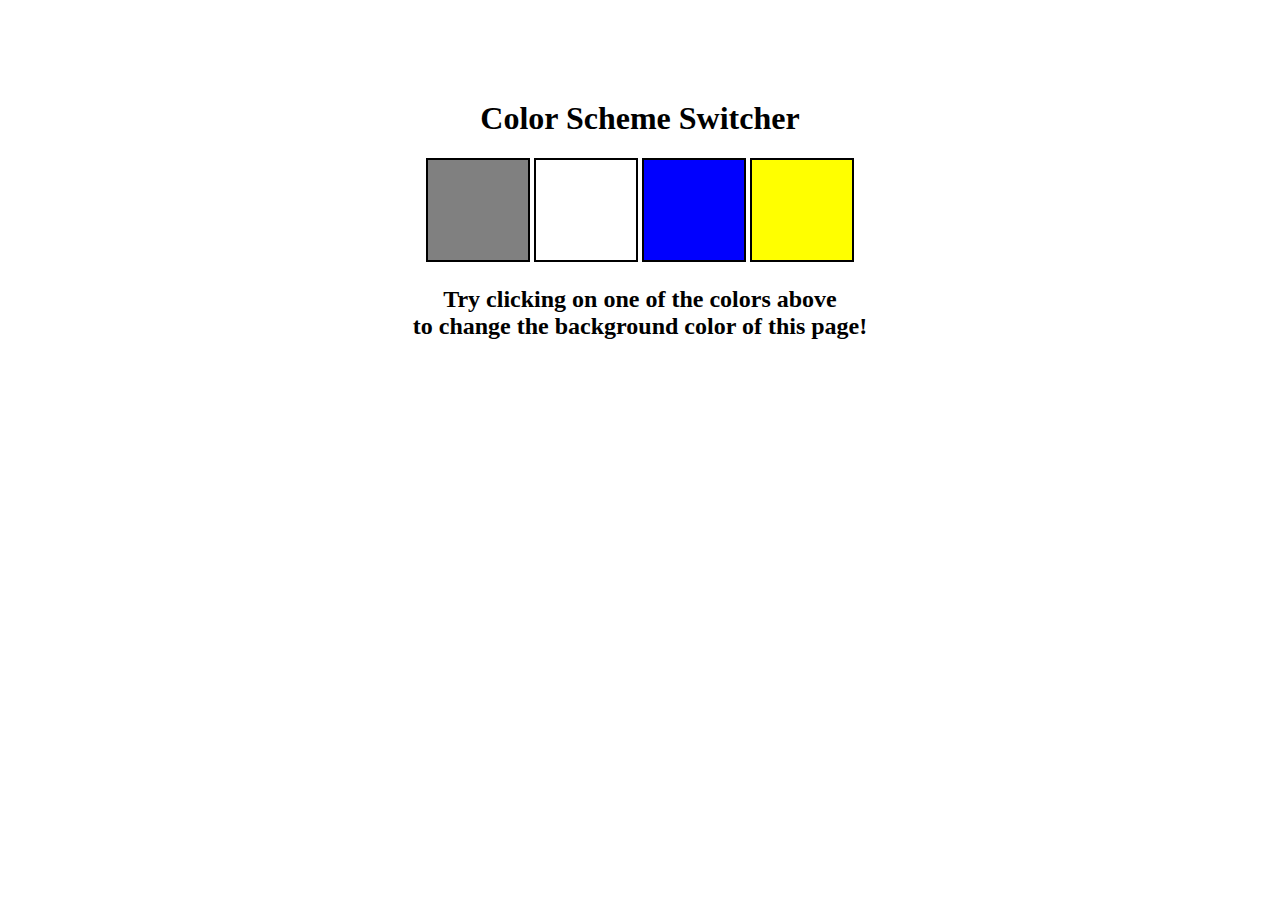
<file: 1-colorChange/index.html>
<!DOCTYPE html>
<html lang="en">
  <head>
    <meta charset="UTF-8" />
    <meta name="viewport" content="width=device-width, initial-scale=1.0" />
    <meta http-equiv="X-UA-Compatible" content="ie=edge" />
    <link rel="stylesheet" href="style.css" />
    <!-- <link rel="stylesheet" href="../styles.css" /> -->
    <title>JavaScript Background Color Switcher</title>
  </head>
  <body>
    
    <div class="canvas">
    
      <h1>Color Scheme Switcher</h1>
      <span class="button" id="grey"></span>
      <span class="button" id="white"></span>
      <span class="button" id="blue"></span>
      <span class="button" id="yellow"></span>
      <h2>
        Try clicking on one of the colors above
        <span>to change the background color of this page!</span>
      </h2>
    </div>
    <script src="index.js"></script>
  </body>
</html>
</file>
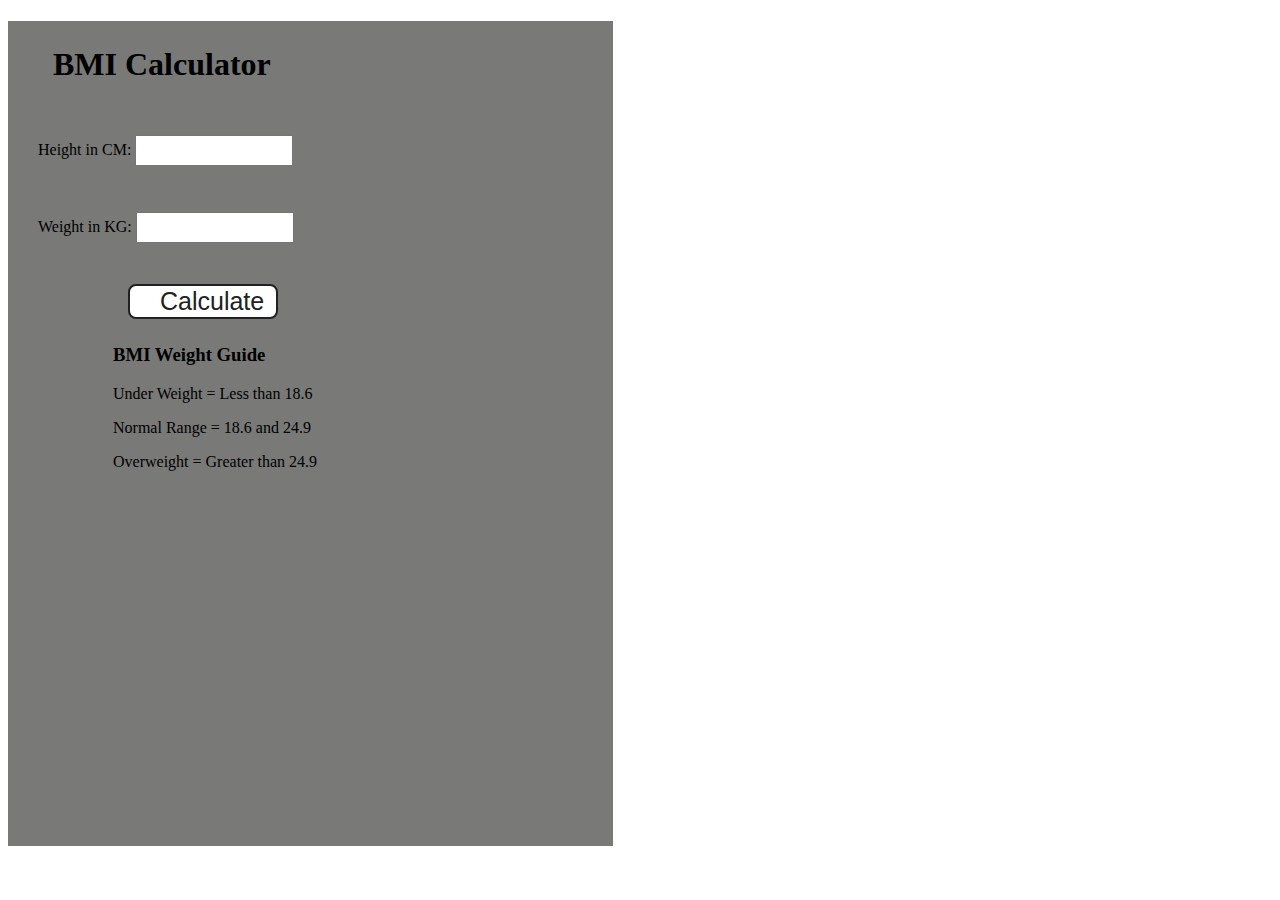
<file: 2-project/index.html>
<!DOCTYPE html>
<html lang="en">
  <head>
    <meta charset="UTF-8" />
    <meta name="viewport" content="width=device-width, initial-scale=1.0" />
    <meta http-equiv="X-UA-Compatible" content="ie=edge" />
    <link rel="stylesheet" href="style.css" />
    <!-- <link rel="stylesheet" href="../styles.css" /> -->
    <title>BMI Calculator</title>
  </head>
  <body>
   
    <div class="container">
      <h1>BMI Calculator</h1>
      <form>
        <p><label>Height in CM: </label><input type="text" id="height" /></p>
        <p><label>Weight in KG: </label><input type="text" id="weight" /></p>
        <button>Calculate</button>
        <div id="results"></div>
        <div id="weight-guide">
          <h3>BMI Weight Guide</h3>
          <p>Under Weight = Less than 18.6</p>
          <p>Normal Range = 18.6 and 24.9</p>
          <p>Overweight = Greater than 24.9</p>
        </div>
      </form>
    </div>
  </body>
  <script src="index.js"></script>
</html>
</file>
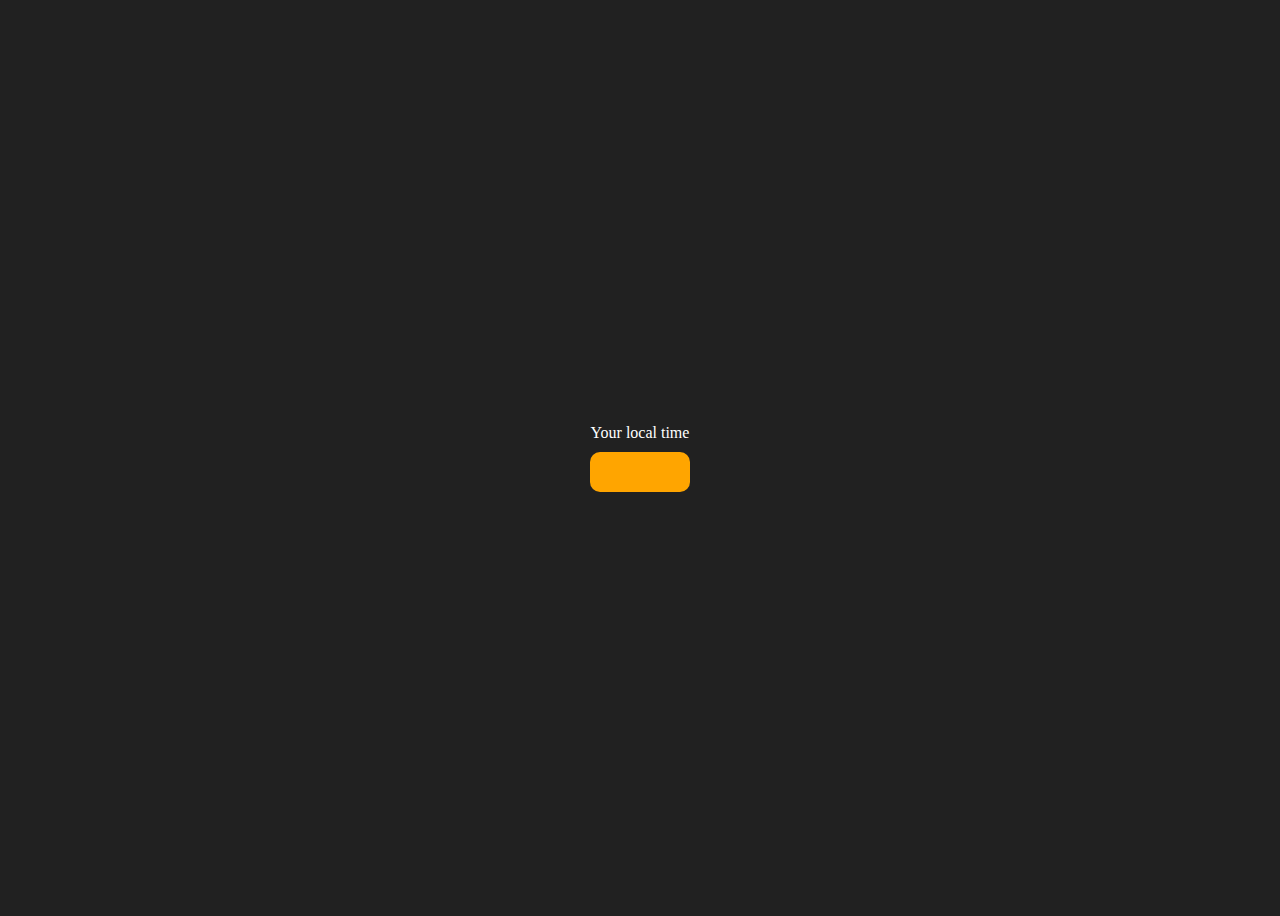
<file: 3-digitalClock/index.html>
<!DOCTYPE html>
<html lang="en">
  <head>
    <meta charset="UTF-8" />
    <meta name="viewport" content="width=device-width, initial-scale=1.0" />
    <meta http-equiv="X-UA-Compatible" content="ie=edge" />
     <!-- <link rel="stylesheet" type="text/css" href="../styles.css" />  -->
    <title>Your Local Time</title>
    <style>
      body {
        background-color: #212121;
        color: #fff;
      }
      .center {
        display: flex;
        height: 100vh;
        justify-content: center;
        align-items: center;
        flex-direction: column;
      }
      #clock {
        font-size: 40px;
        background-color: orange;
        padding: 20px 50px;
        margin-top: 10px;
        border-radius: 10px;
      }
    </style>
  </head>
  <body>
    <div class="center">
      <div id="banner"><span>Your local time</span></div>
      <div id="clock"></div>
    </div>
    <script src="index.js"></script>
  </body>
</html>
</file>
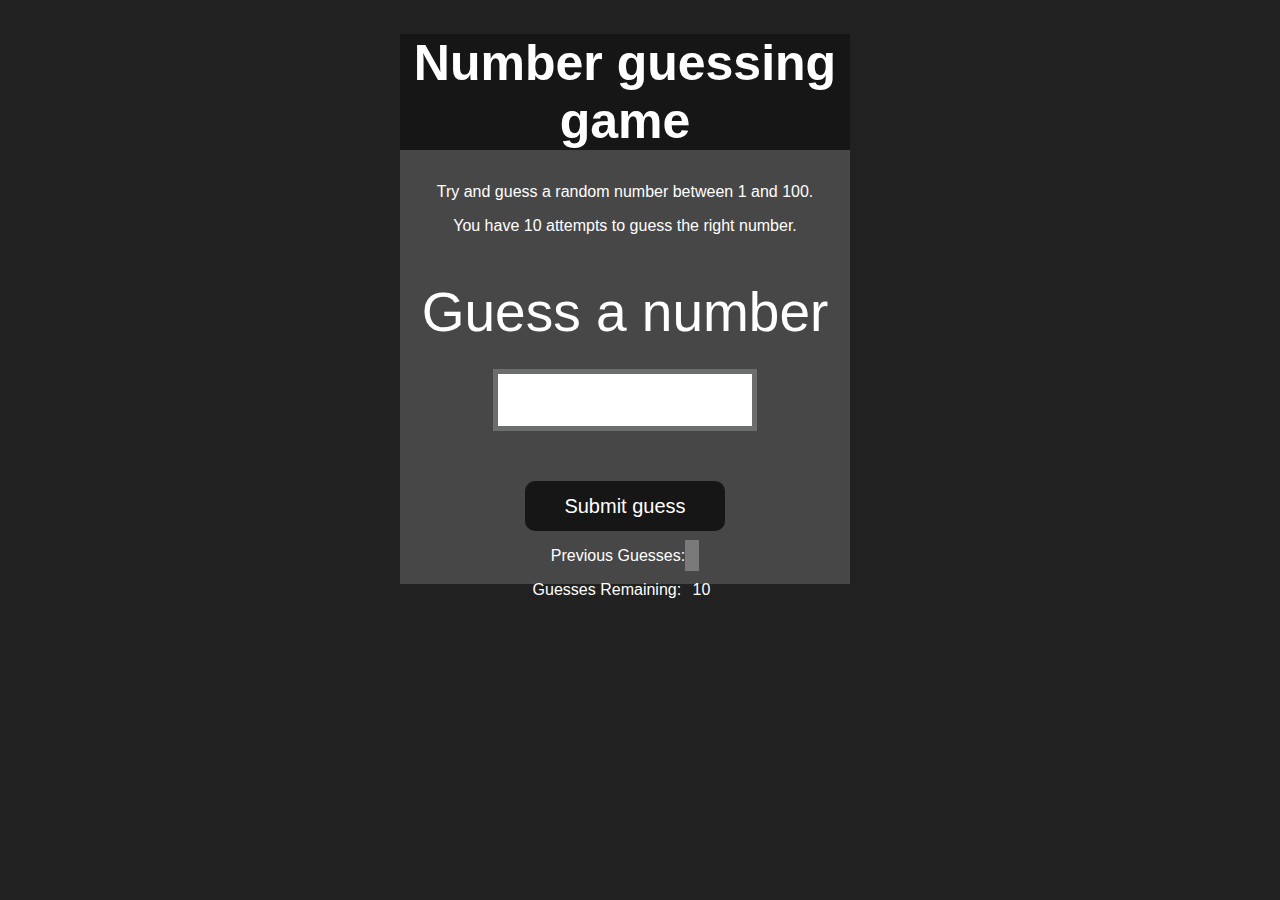
<file: 4-GuessTheNumber/index.html>
<!DOCTYPE html>
<html lang="en">
<head>
    <meta charset="UTF-8">
    <meta name="viewport" content="width=device-width, initial-scale=1.0">
    <meta http-equiv="X-UA-Compatible" content="ie=edge">
    <title>Number Guessing Game</title>
    <link rel="stylesheet" href="style.css">
    
</head>
<body style="background-color:#212121; color:#fff;">

    
    <div id="wrapper">
      <h1>Number guessing game</h1>
    <p>Try and guess a random number between 1 and 100.</p>
    <p>You have 10 attempts to guess the right number.</p>
    </br>
        <form class="form">
            <label2 for="guessField" id="guess">Guess a number</label>
            <input type="text" id="guessField" class="guessField">
            <input type="submit" id="subt" value="Submit guess" class="guessSubmit">
        </form>

        <div class="resultParas">
            <p >Previous Guesses: <span class="guesses"></span></p>
            <p >Guesses Remaining: <span class="lastResult">10</span></p>
            <p class="lowOrHi"></p>
        </div>
    </div>
    <script src="index.js"></script>
</body>
</html>
</file>
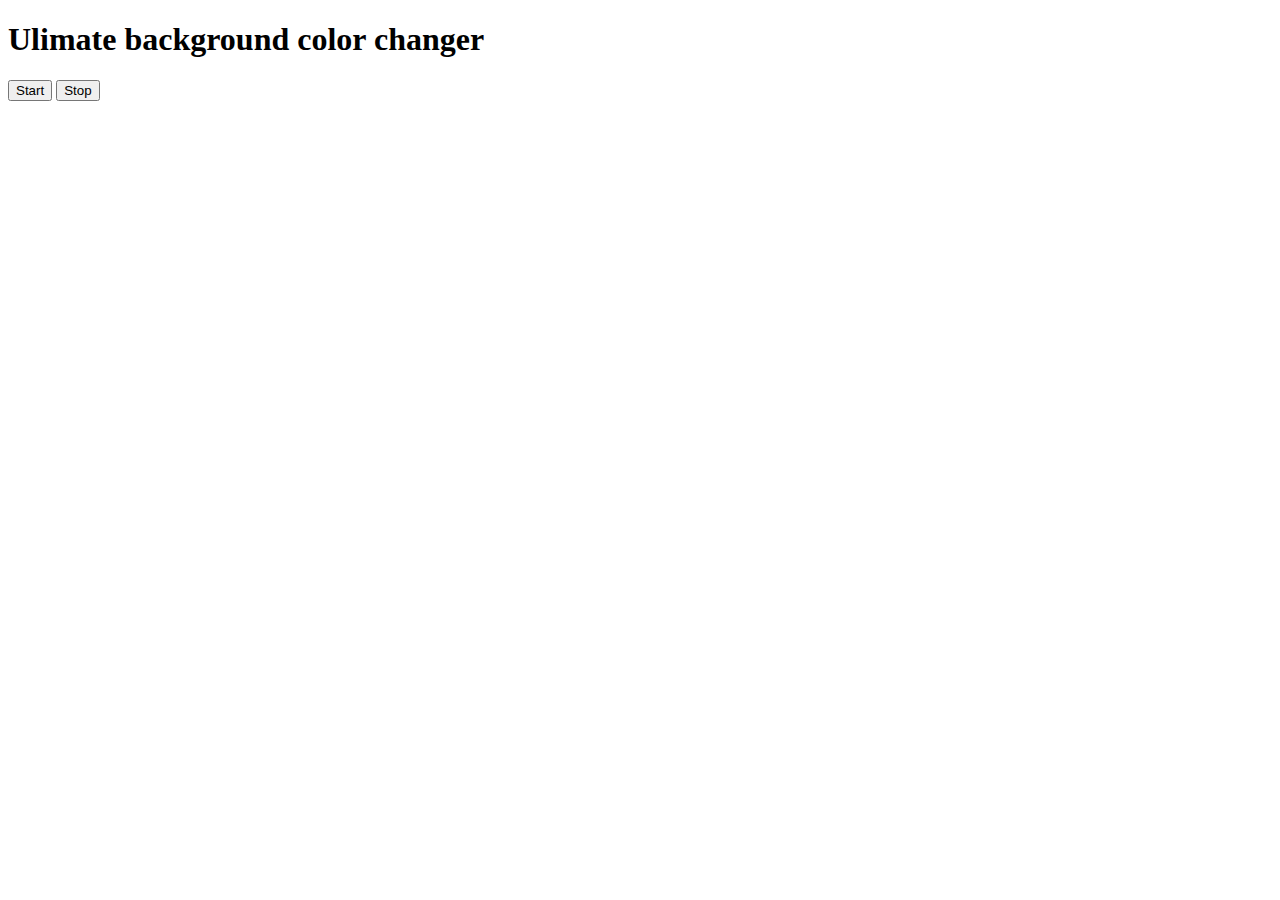
<file: 5-UnlimitedColorChange/index.html>
<!DOCTYPE html>
<html lang="en">
<head>
    <meta charset="UTF-8">
    <meta name="viewport" content="width=device-width, initial-scale=1.0">
    <title>Document</title>
</head>
<body>
    <h1>Ulimate background color changer</h1>
    <button id="start">Start</button>
    <button id="stop">Stop</button>
</body>
<script src="index.js"></script>
</html>
</file>
<file: 1-colorChange/style.css>
html {
    margin: 0;
  }
  
  span {
    display: block;
  }
  .canvas {
    margin: 100px auto 100px;
    width: 80%;
    text-align: center;
  }
  
  .button {
    width: 100px;
    height: 100px;
    border: solid black 2px;
    display: inline-block;
  }
  
  #grey {
    background: grey;
  }
  
  #white {
    background: white;
  }
  #blue {
    background: blue;
  }
  #yellow {
    background: yellow;
  }
</file>
<file: 2-project/style.css>
.container {
    width: 575px;
    height: 825px;
  
    background-color: #797978;
    padding-left: 30px;
  }
  #height,
  #weight {
    width: 150px;
    height: 25px;
    margin-top: 30px;
  }
  
  #weight-guide {
    margin-left: 75px;
    margin-top: 25px;
  }
  
  #results {
    font-size: 35px;
    margin-left: 90px;
    margin-top: 20px;
    color: rgb(241, 241, 241);
  }
  
  button {
    width: 150px;
    height: 35px;
    margin-left: 90px;
    margin-top: 25px;
    background-color: #fff;
    padding: 1px 30px;
    border-radius: 8px;
    color: #212121;
    text-decoration: none;
    border: 2px solid #212121;
  
    font-size: 25px;
  }
  
  h1 {
    padding-left: 15px;
    padding-top: 25px;
    
  }
</file>
<file: 4-GuessTheNumber/style.css>
html {
    font-family: sans-serif;
  }
  
  body {
    width: 300px;
    max-width: 750px;
    min-width: 480px;
    margin: 0 auto;
    background-color: #212121;
  }
  
  .lastResult {
    color: white;
    padding: 7px;
  }
  
  .guesses {
    color: white;
    padding: 7px;
  }
  
  button {
    background-color: #141414;
    color: #fff;
    width: 250px;
    height: 50px;
    border-radius: 25px;
    font-size: 30px;
    border-style: none;
    margin-top: 30px;
    /* margin-left: 50px; */
  }
  
  #subt {
    background-color: #161616;
    color: #ffffff;
    width: 200px;
    height: 50px;
    border-radius: 10px;
    font-size: 20px;
    border-style: none;
    margin-top: 50px;
    /* margin-left: 75px; */
  }
  
  #guessField {
    color: #000;
    width: 250px;
    height: 50px;
    font-size: 30px;
    border-style: none;
    margin-top: 25px;
  
    /* margin-left: 50px; */
    border: 5px solid #6c6d6d;
    text-align: center;
  }
  
  #guess {
    font-size: 55px;
    /* margin-left: 90px; */
    margin-top: 120px;
    color: #fff;
  }
  
  .guesses {
    background-color: #7a7a7a;
  }
  
  #wrapper {
    box-sizing: border-box;
    text-align: center;
    width: 450px;
    height: 550px;
    background-color: #474747;
    color: #fff;
    font-size: 25px;
  }
  
  h1 {
    background-color: #161616;
  
    color: #fff;
    text-align: center;
  }
  
  p {
    font-size: 16px;
    text-align: center;
  }
</file>
